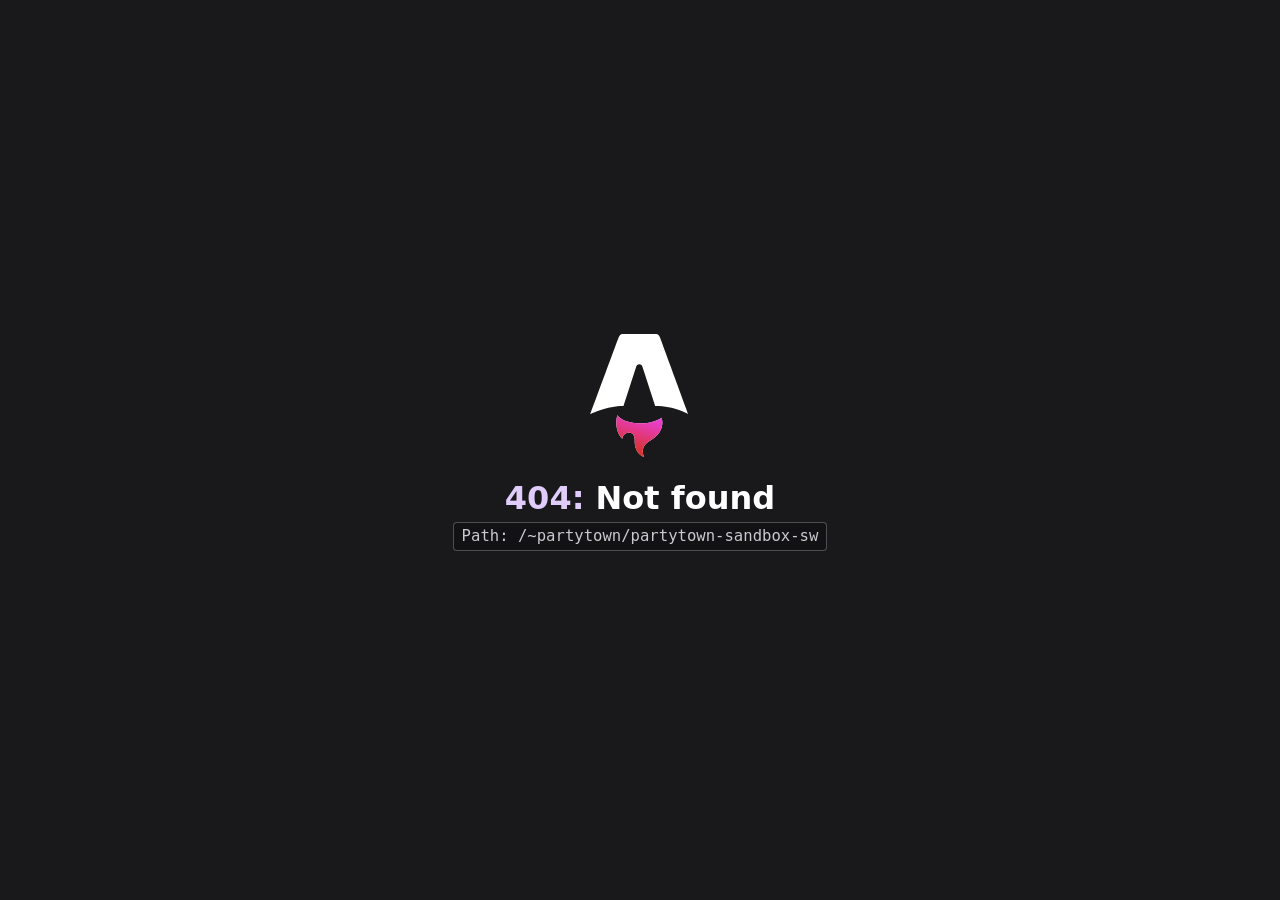
<file: partytown-sandbox-sw.html>
<!DOCTYPE html><html lang="en"><head>
		<meta charset="utf-8">
		<title>404: Not Found</title>
		<style>
			:root {
				--gray-10: hsl(258, 7%, 10%);
				--gray-20: hsl(258, 7%, 20%);
				--gray-30: hsl(258, 7%, 30%);
				--gray-40: hsl(258, 7%, 40%);
				--gray-50: hsl(258, 7%, 50%);
				--gray-60: hsl(258, 7%, 60%);
				--gray-70: hsl(258, 7%, 70%);
				--gray-80: hsl(258, 7%, 80%);
				--gray-90: hsl(258, 7%, 90%);
				--black: #13151A;
				--accent-light: #E0CCFA;
			}

			* {
				box-sizing: border-box;
			}

			html {
				background: var(--black);
				color-scheme: dark;
				accent-color: var(--accent-light);
			}

			body {
				background-color: var(--gray-10);
				color: var(--gray-80);
				font-family: ui-monospace, Menlo, Monaco, "Cascadia Mono", "Segoe UI Mono", "Roboto Mono", "Oxygen Mono", "Ubuntu Monospace", "Source Code Pro", "Fira Mono", "Droid Sans Mono", "Courier New", monospace;
				line-height: 1.5;
				margin: 0;
			}

			a {
				color: var(--accent-light);
			}

			.center {
				display: flex;
				flex-direction: column;
				justify-content: center;
				align-items: center;
				height: 100vh;
				width: 100vw;
			}

			h1 {
				margin-bottom: 8px;
				color: white;
				font-family: system-ui, "Segoe UI", Roboto, Helvetica, Arial, sans-serif, "Apple Color Emoji", "Segoe UI Emoji", "Segoe UI Symbol";
				font-weight: 700;
				margin-top: 1rem;
				margin-bottom: 0;
			}

			.statusCode {
				color: var(--accent-light);
			}

			.astro-icon {
				height: 124px;
				width: 124px;
			}

			pre, code {
				padding: 2px 8px;
				background: rgba(0,0,0, 0.25);
				border: 1px solid rgba(255,255,255, 0.25);
				border-radius: 4px;
				font-size: 1.2em;
				margin-top: 0;
				max-width: 60em;
			}
		</style>
	</head>
	<body>
		<main class="center">
			<svg class="astro-icon" xmlns="http://www.w3.org/2000/svg" width="64" height="80" viewBox="0 0 64 80" fill="none"> <path d="M20.5253 67.6322C16.9291 64.3531 15.8793 57.4632 17.3776 52.4717C19.9755 55.6188 23.575 56.6157 27.3035 57.1784C33.0594 58.0468 38.7122 57.722 44.0592 55.0977C44.6709 54.7972 45.2362 54.3978 45.9045 53.9931C46.4062 55.4451 46.5368 56.9109 46.3616 58.4028C45.9355 62.0362 44.1228 64.8429 41.2397 66.9705C40.0868 67.8215 38.8669 68.5822 37.6762 69.3846C34.0181 71.8508 33.0285 74.7426 34.403 78.9491C34.4357 79.0516 34.4649 79.1541 34.5388 79.4042C32.6711 78.5705 31.3069 77.3565 30.2674 75.7604C29.1694 74.0757 28.6471 72.2121 28.6196 70.1957C28.6059 69.2144 28.6059 68.2244 28.4736 67.257C28.1506 64.8985 27.0406 63.8425 24.9496 63.7817C22.8036 63.7192 21.106 65.0426 20.6559 67.1268C20.6215 67.2865 20.5717 67.4446 20.5218 67.6304L20.5253 67.6322Z" fill="white"></path> <path d="M20.5253 67.6322C16.9291 64.3531 15.8793 57.4632 17.3776 52.4717C19.9755 55.6188 23.575 56.6157 27.3035 57.1784C33.0594 58.0468 38.7122 57.722 44.0592 55.0977C44.6709 54.7972 45.2362 54.3978 45.9045 53.9931C46.4062 55.4451 46.5368 56.9109 46.3616 58.4028C45.9355 62.0362 44.1228 64.8429 41.2397 66.9705C40.0868 67.8215 38.8669 68.5822 37.6762 69.3846C34.0181 71.8508 33.0285 74.7426 34.403 78.9491C34.4357 79.0516 34.4649 79.1541 34.5388 79.4042C32.6711 78.5705 31.3069 77.3565 30.2674 75.7604C29.1694 74.0757 28.6471 72.2121 28.6196 70.1957C28.6059 69.2144 28.6059 68.2244 28.4736 67.257C28.1506 64.8985 27.0406 63.8425 24.9496 63.7817C22.8036 63.7192 21.106 65.0426 20.6559 67.1268C20.6215 67.2865 20.5717 67.4446 20.5218 67.6304L20.5253 67.6322Z" fill="url(#paint0_linear_738_686)"></path> <path d="M0 51.6401C0 51.6401 10.6488 46.4654 21.3274 46.4654L29.3786 21.6102C29.6801 20.4082 30.5602 19.5913 31.5538 19.5913C32.5474 19.5913 33.4275 20.4082 33.7289 21.6102L41.7802 46.4654C54.4274 46.4654 63.1076 51.6401 63.1076 51.6401C63.1076 51.6401 45.0197 2.48776 44.9843 2.38914C44.4652 0.935933 43.5888 0 42.4073 0H20.7022C19.5206 0 18.6796 0.935933 18.1251 2.38914C18.086 2.4859 0 51.6401 0 51.6401Z" fill="white"></path> <defs> <linearGradient id="paint0_linear_738_686" x1="31.554" y1="75.4423" x2="39.7462" y2="48.376" gradientUnits="userSpaceOnUse"> <stop stop-color="#D83333"></stop> <stop offset="1" stop-color="#F041FF"></stop> </linearGradient> </defs> </svg>
			<h1><span class="statusCode">404: </span> <span class="statusMessage">Not found</span></h1>
			
				<pre>Path: /~partytown/partytown-sandbox-sw</pre>
			
			</main>
	
</body></html>
</file>
